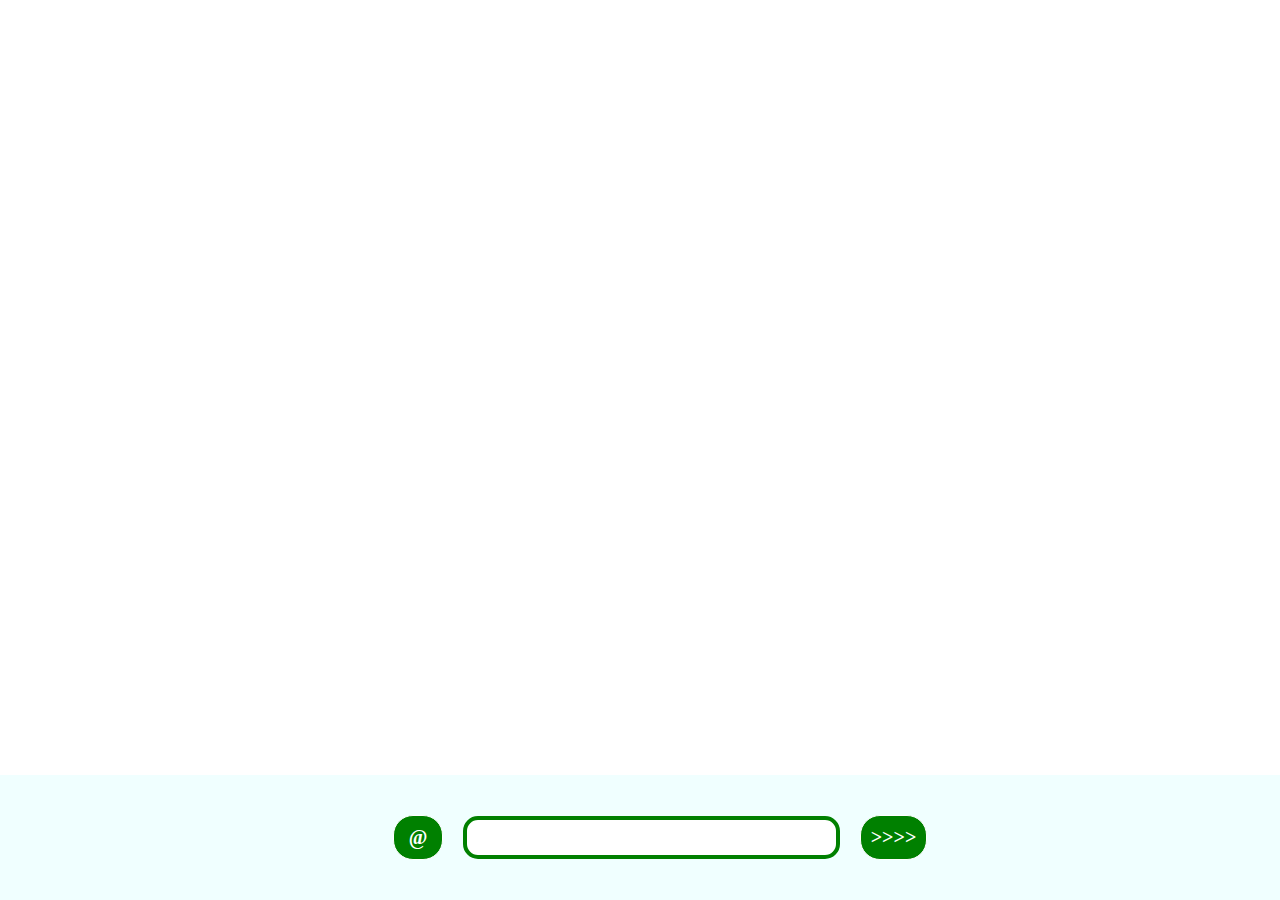
<file: index.html>
<!DOCTYPE html>
<html>
  <head>
    <meta name="viewport" content="width=device-width, initial-scale=1.0" />
    <title>Lets Chat</title>
    <link rel="stylesheet" href="Tools/chatcss.css" />
    <script src="https://ajax.googleapis.com/ajax/libs/jquery/3.7.1/jquery.min.js"></script>
  </head>
  <nav class="control">
    <button id="cng" class="inb change" onclick="increment()">@</button>
    <input type="text" id="inp" />
    <button id="snd" class="inb send" onclick="send()">>>>></button>
  </nav>
  <body>
    <div class="container"></div>
  </body>

  <script src="Tools/chatjs.js"></script>
</html>
</file>
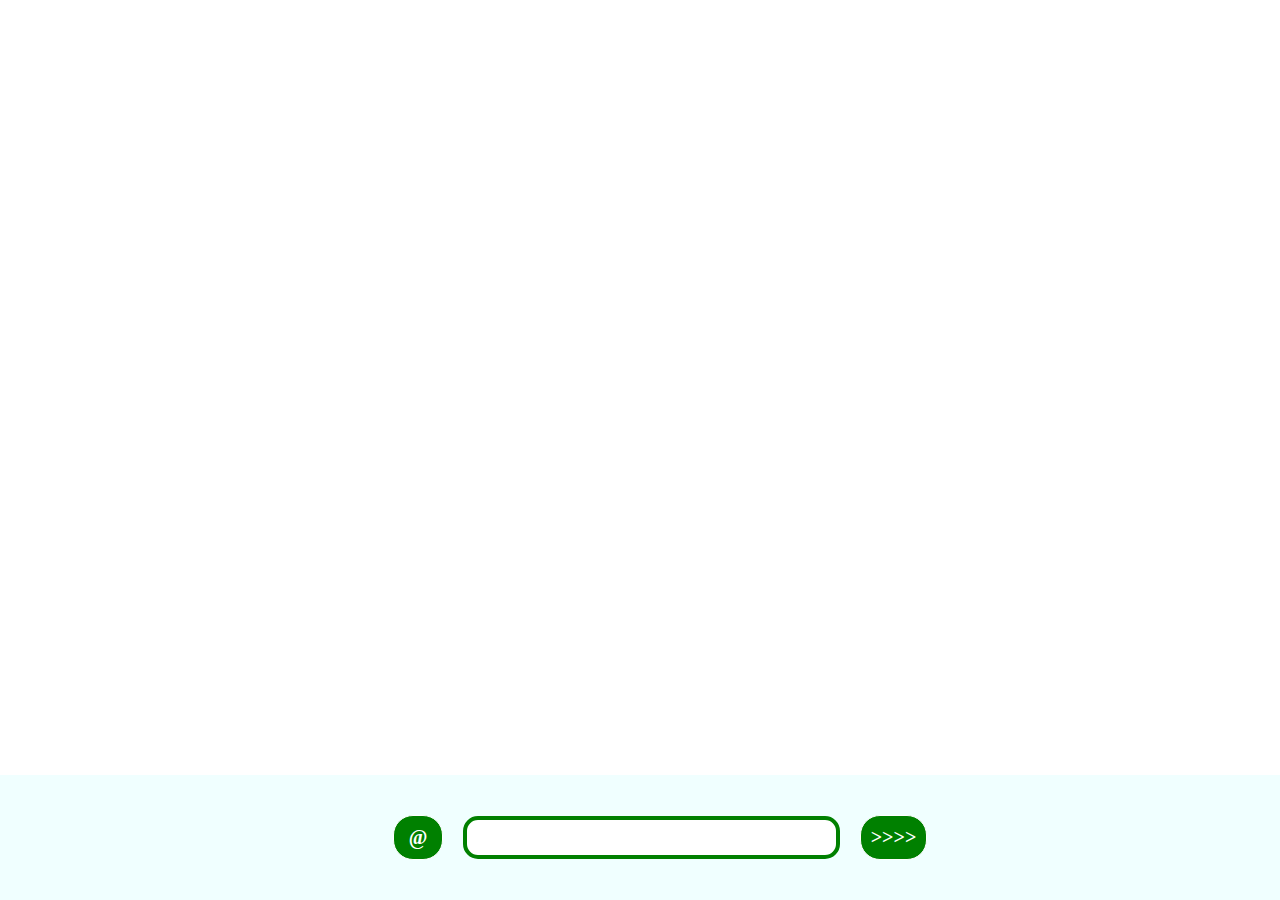
<file: chat.html>
<!DOCTYPE html>
<html>
  <head>
    <meta name="viewport" content="width=device-width, initial-scale=1.0" />
    <title>Lets Chat</title>
    <link rel="stylesheet" href="Tools/chatcss.css" />
  </head>
  <nav class="control">
    <button id="cng" class="inb change" onclick="increment()">@</button>
    <input type="text" id="inp" />
    <button id="snd" class="inb send" onclick="send()">>>>></button>
  </nav>
  <body>
    <div class="container"></div>
  </body>

  <script src="Tools/chatjs.js"></script>
</html>
</file>
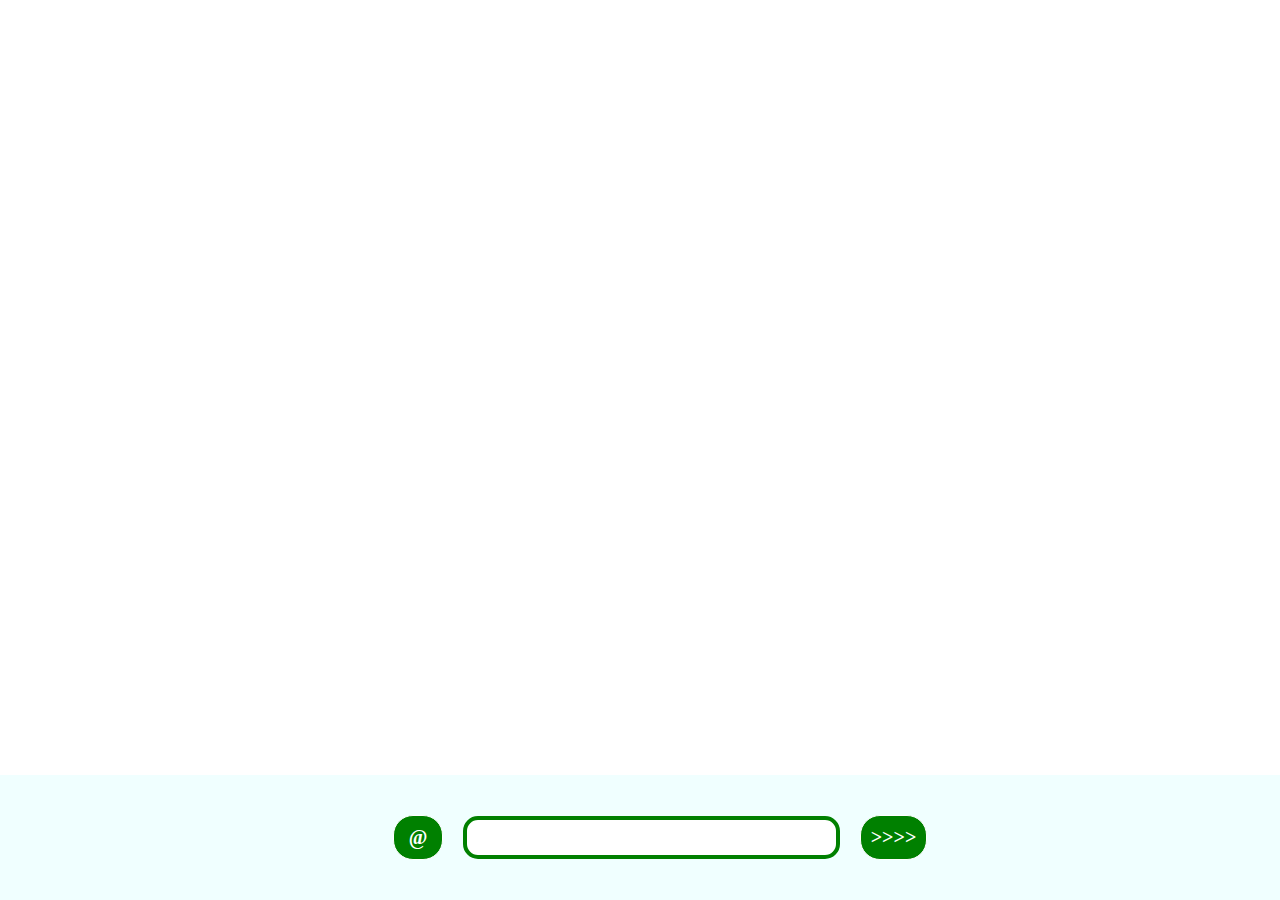
<file: Tools/chat.html>
<!DOCTYPE html>
<html>
  <head>
    <meta name="viewport" content="width=device-width, initial-scale=1.0" />
    <title>Only for Test</title>
    <link rel="stylesheet" href="css/chatcss.css" />
  </head>
  <nav id="nameplate"></nav>
  <nav class="control">
    <button id="cng" class="inb change" onclick="increment()">@</button>
    <input type="text" id="inp" />
    <button id="snd" class="inb send" onclick="send()">>>>></button>
  </nav>
  <body>
    <div class="container"></div>
  </body>

  <script src="js/chatjs.js"></script>
</html>
</file>
<file: Tools/chatcss.css>
body {
    background-color: white;
    padding: 0;
  }
  .container {
    margin-top: 100px;
    margin-bottom: 200px;
    display: flex;
    flex-direction: column;
    justify-content: center;
    align-items: center;
  }

  .qto {
    width: 50%;
    display: flex;
    flex-direction: column;
  }

  .qto > * {
    max-width: 400px;
  }

  .right {
    align-self: flex-start;
  }

  .left {
    align-self: flex-end;
  }

  .msg {
    color: white;
    font-family: Cambria, Cochin, Georgia, Times, "Times New Roman", serif;
    font-size: 25px;
    font-weight: bold;
    cursor: pointer;
    padding: 20px;
    border: 2px solid blue;
    border-radius: 20px;
    transition: 0.3s ease 0s;
  }

  .msg:hover {
    color: black;
    background-color: transparent;
    border: 2px solid black;
  }

  .left {
    background-color: rgb(23, 155, 23);
    border: 2px solid rgb(23, 155, 23);
    border-bottom-right-radius: 0px;
  }

  .right {
    color: white;
    background-color: rgb(74, 74, 74);
    border: 2px solid rgb(74, 74, 74);
    border-bottom-left-radius: 0px;

  }

  .control {
    position: fixed;
    margin: 0;
    left: 0;
    background-color: azure;
    padding: 20px;
    padding-right: 25px;
    bottom: 0;
    width: 100%;
  }
  .control {
    display: flex;
    justify-content: center;
    align-items: center;
  }

  input {
    width: 28%;
    height: 25px;
    border: 4px solid;
    border-radius: 15px;
    padding: 5px;
    font-size: 18px;
    font-family: "Trebuchet MS", "Lucida Sans Unicode", "Lucida Grande",
      "Lucida Sans", Arial, sans-serif;
    font-weight: bold;
  }

  input:focus {
    outline: 0;
  }

  .inb {
    transition: 0.4s ease 0s;
    cursor: pointer;
    color: white;
    margin: 20px;
    padding: 10px;
    border-radius: 20px;
    border: 1px solid;
    font-family: Georgia, "Times New Roman", Times, serif;
    font-size: 20px;
    font-weight: bold;
  }

  .change {
    padding-left: 15px;
    padding-right: 15px;
  }

  @media (max-width: 800px) {
    .qto {
      width: 95%;
    }
    .qto > * {
      font-size: 25px;
      max-width: 200px;
    }
    .control {
      padding: 10px;
      justify-content: space-between;
    }
    input {
      width: 50%;
      margin-right: 0px;
    }
    .send {
      margin-right: 20px;
    }
    .change {
      left: 0;
      align-self: flex-start;
    }
  }
</file>
<file: Tools/css/chatcss.css>
body {
    background-color: white;
    padding: 0;
  }
  .container {
    margin-top: 100px;
    margin-bottom: 200px;
    display: flex;
    flex-direction: column;
    justify-content: center;
    align-items: center;
    gap: 40px;
  }

  .qto {
    width: 50%;
    display: flex;
    flex-direction: column;
  }

  .qto > * {
    max-width: 400px;
  }

  .right {
    align-self: flex-start;
  }

  .left {
    align-self: flex-end;
  }

  .qto {
    padding: 10px;
  }

  .msg {
    color: white;
    font-family: Cambria, Cochin, Georgia, Times, "Times New Roman", serif;
    font-size: 25px;
    font-weight: bold;
    cursor: pointer;
    padding: 20px;
    border: 2px solid blue;
    border-radius: 20px;
    transition: 0.3s ease 0s;
  }

  .msg:hover {
    color: black;
    background-color: transparent;
    border: 2px solid black;
  }

  .left {
    background-color: rgb(23, 155, 23);
    border: 2px solid rgb(23, 155, 23);
  }

  .right {
    color: white;
    background-color: rgb(74, 74, 74);
    border: 2px solid rgb(74, 74, 74);
  }

  .control {
    position: fixed;
    margin: 0;
    left: 0;
    background-color: azure;
    padding: 20px;
    padding-right: 25px;
    bottom: 0;
    width: 100%;
  }
  .control {
    display: flex;
    justify-content: center;
    align-items: center;
  }

  input {
    width: 28%;
    height: 25px;
    border: 4px solid;
    border-radius: 15px;
    padding: 5px;
    font-size: 18px;
    font-family: "Trebuchet MS", "Lucida Sans Unicode", "Lucida Grande",
      "Lucida Sans", Arial, sans-serif;
    font-weight: bold;
  }

  input:focus {
    outline: 0;
  }

  .inb {
    transition: 0.4s ease 0s;
    cursor: pointer;
    color: white;
    margin: 20px;
    padding: 10px;
    border-radius: 20px;
    border: 1px solid;
    font-family: Georgia, "Times New Roman", Times, serif;
    font-size: 20px;
    font-weight: bold;
  }

  .change {
    padding-left: 15px;
    padding-right: 15px;
  }
  #nameplate {
    transition: 0.3s ease 0s;
    top: 0;
    left: 0;
    position: fixed;
    width: 100%;
    margin: 0;
    padding: 20px;
    font-family: Impact, Haettenschweiler, "Arial Narrow Bold", sans-serif;
    font-size: 40px;
    text-align: center;
    display: flex;
    justify-content: center;
    align-items: center;
    color: green;
    background-color: white;
  }

  @media (max-width: 800px) {
    .qto {
      width: 95%;
    }
    .qto > * {
      font-size: 25px;
      max-width: 200px;
    }
    .control {
      padding: 10px;
      justify-content: space-between;
    }
    input {
      width: 50%;
      margin-right: 0px;
    }
    .send {
      margin-right: 20px;
    }
    .change {
      left: 0;
      align-self: flex-start;
    }
    .nameplate {
      font-size: 40px;
    }
  }
</file>
